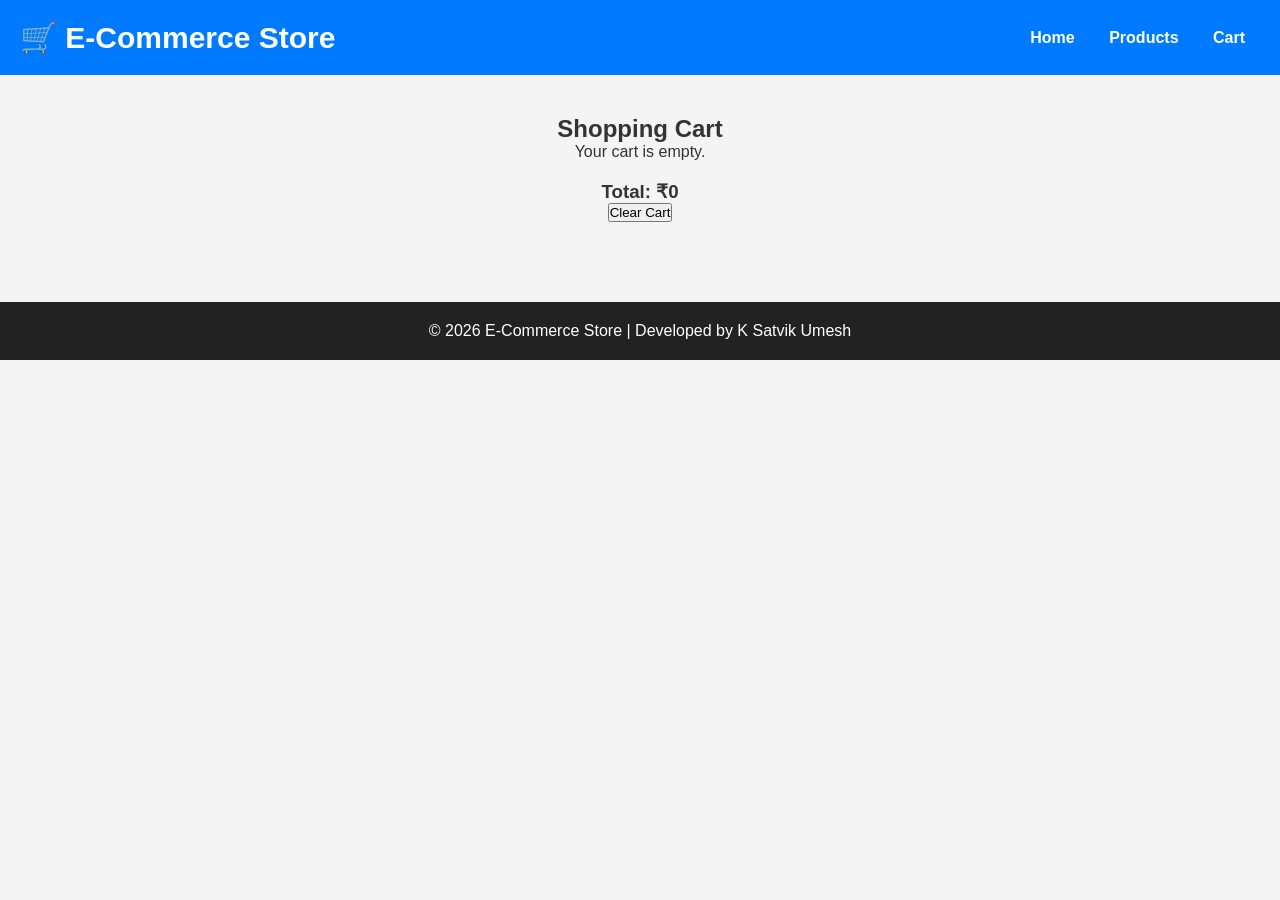
<file: E-Commerce Product Catalog/cart.html>
<!DOCTYPE html>
<html lang="en">
<head>
<meta charset="UTF-8">
<meta name="viewport" content="width=device-width, initial-scale=1.0">
<title>Shopping Cart</title>
<link rel="stylesheet" href="style.css">
</head>

<body>

<header>

<h1>🛒 E-Commerce Store</h1>

<nav>
<a href="index.html">Home</a>
<a href="products.html">Products</a>
<a href="cart.html">Cart</a>
</nav>

</header>

<section class="featured">

<h2>Shopping Cart</h2>

<div id="cartItems" class="product-container">

<p>Your cart is empty.</p>

</div>

<div style="text-align:center; margin-top:20px;">
<h3>Total: ₹<span id="totalPrice">0</span></h3>

<button onclick="clearCart()">Clear Cart</button>
</div>

</section>

<footer>

<p>&copy; 2026 E-Commerce Store | Developed by K Satvik Umesh</p>

</footer>

<script src="script.js"></script>

</body>
</html>
</file>
<file: E-Commerce Product Catalog/style.css>
*{
    margin:0;
    padding:0;
    box-sizing:border-box;
    font-family:Arial,sans-serif;
}

body{
    background:#f4f4f4;
    color:#333;
}

header{
    background:#007bff;
    color:white;
    padding:20px;
    display:flex;
    justify-content:space-between;
    align-items:center;
    flex-wrap:wrap;
}

header h1{
    font-size:30px;
}

nav a{
    color:white;
    text-decoration:none;
    margin:0 15px;
    font-weight:bold;
}

nav a:hover{
    text-decoration:underline;
}

.hero{
    text-align:center;
    padding:60px 20px;
    background:white;
}

.hero h2{
    font-size:40px;
    margin-bottom:20px;
}

.hero p{
    font-size:18px;
    margin-bottom:20px;
}

.hero button{
    background:#007bff;
    color:white;
    border:none;
    padding:12px 25px;
    border-radius:5px;
    cursor:pointer;
    font-size:16px;
}

.hero button:hover{
    background:#0056b3;
}

.featured{
    padding:40px;
    text-align:center;
}

.product-container{
    display:flex;
    justify-content:center;
    gap:25px;
    flex-wrap:wrap;
}

.product-card{
    background:white;
    width:250px;
    padding:20px;
    border-radius:10px;
    box-shadow:0 5px 10px rgba(0,0,0,.2);
    transition:.3s;
}

.product-card:hover{
    transform:translateY(-8px);
}

.product-card img{
    width:100%;
    border-radius:10px;
}

.product-card h3{
    margin:15px 0;
}

.product-card p{
    font-size:18px;
    color:#007bff;
    margin-bottom:15px;
}

.product-card button{
    background:#007bff;
    color:white;
    border:none;
    padding:10px 18px;
    border-radius:5px;
    cursor:pointer;
}

.product-card button:hover{
    background:#0056b3;
}

footer{
    background:#222;
    color:white;
    text-align:center;
    padding:20px;
    margin-top:40px;
}

@media(max-width:768px){

header{
    flex-direction:column;
    text-align:center;
}

nav{
    margin-top:15px;
}

.hero h2{
    font-size:30px;
}

.product-container{
    flex-direction:column;
    align-items:center;
}

.product-card{
    width:90%;
}

}
</file>
